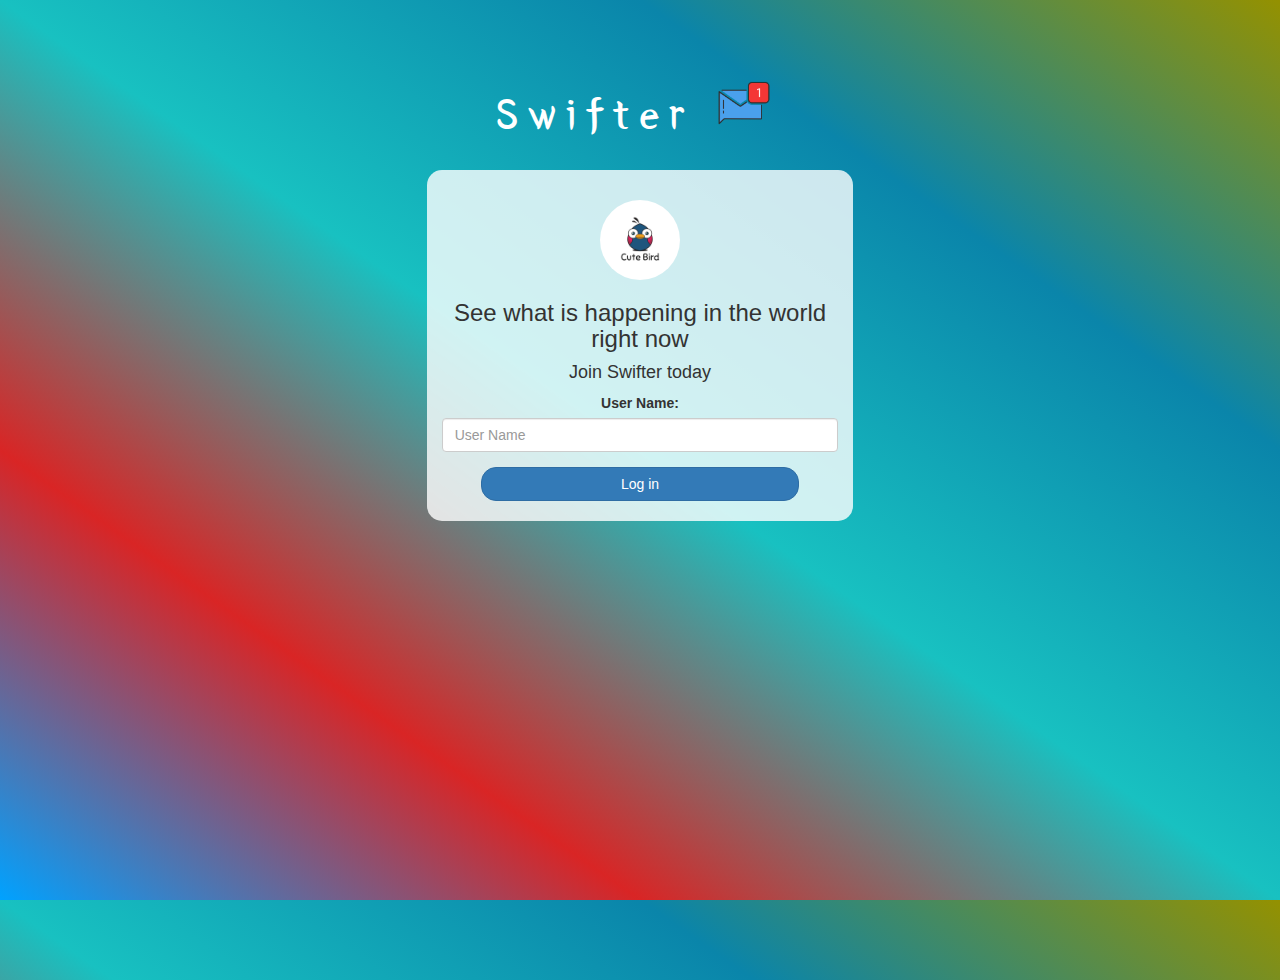
<file: index.html>
<!DOCTYPE html>
<html>
<head>
	<title>Swifter</title>
<link href="https://fonts.googleapis.com/css?family=Yeon+Sung&display=swap" rel="stylesheet"><meta name="viewport" content="width=device-width, initial-scale=1">

<link rel="stylesheet" href="https://maxcdn.bootstrapcdn.com/bootstrap/3.4.0/css/bootstrap.min.css">
<script src="https://ajax.googleapis.com/ajax/libs/jquery/3.4.1/jquery.min.js"></script>
<script src="https://maxcdn.bootstrapcdn.com/bootstrap/3.4.0/js/bootstrap.min.js"></script>

<link rel="stylesheet" type="text/css" href="style.css">
<script src="swifter.js"></script>
</head>
<body>
<center>
	<h1 class="header">	
		Swifter	<sup>
	<img src="m2.png">
	</sup>
</h1>
	<div class="col-lg-4 col-md-6 col-sm-6 col-xs-11 login_div">
	<img src="logo.png" class="logo">
		<h3 >See what is happening in the world right now</h3>
		<h4 >Join Swifter today</h4>
		<div class="form-group">
		  <label >User Name:</label>
		  <input type="text" id="user_name" class="form-control" placeholder="User Name">
		</div>
		<button id="login_button" class="btn btn-primary" onclick="addUser()">Log in</button>
		<br><br>
	</div>
</center>
</body>
</html>
</file>
<file: style.css>
html, body
{
  height: 100%;
  margin: 0;
}

body
{
background-image: linear-gradient(to right top, #00a2ff, #d92525, #18c1c1, #0a85aa, #949100);
}

.header
{
	color: white;font-family: 'Yeon Sung';font-size: 45px;letter-spacing: 10px;margin-top: 80px;
}
.header img
{
	width: 80px;margin-left: -15px;
}

.login_div
{
	background: rgba(255,255,255,0.8);float: none;border-radius: 15px;
}

.logo
{
	width: 80px;margin-top: 30px;border-radius: 40px;
}

#login_button
{
	width: 80%;border-radius: 15px;
}

.room_name
{
	cursor: pointer;
	font-size: 20px;
}


#logout
{
	font-size: 20px; float: right;
}


#output
{
	padding: 10px; width:80%;background: rgba(255,255,255,0.8);border-radius: 15px;
}

.input_div_room_page
{
	width: 80%;
}

.input_div label
{
	color: white;font-size: 20px;
}


.input_div_message_page
{
	position: fixed;bottom: 0px;width: 100%;background: rgba(255,255,255,0.8);
}
.input_div_message_page label
{
	color: black;
}
.input_div_message_page #msg
{
	width: 80%;
}
.input_div_message_page button
{
	margin-top: 15px;
	width: 50%; 
}
.color_white
{
	color: white
}

.user_tick
{
	width:20px;
}
.message_h4
{
	padding-left:5px;color:grey;
}
</file>
